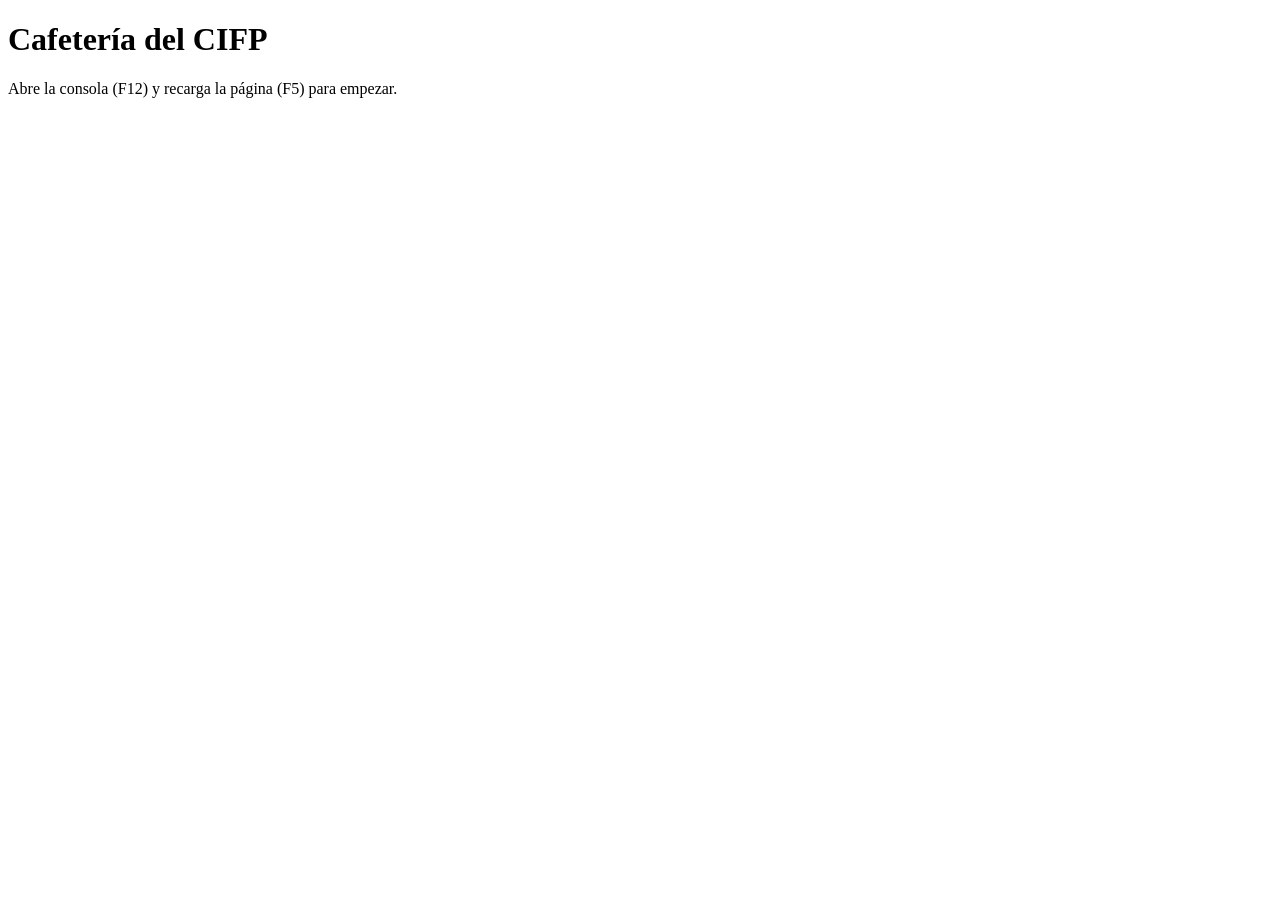
<file: Alvarez_Alex_cafeteria/index.html>
<!doctype html>
<html lang="es">
  <head>
    <meta charset="UTF-8" />
    <title>Cafetería del CIFP</title>
  </head>
  <body>
    <h1>Cafetería del CIFP</h1>
    <p>Abre la consola (F12) y recarga la página (F5) para empezar.</p>
    <script src="cafeteria.js"></script>
  </body>
</html>
</file>
